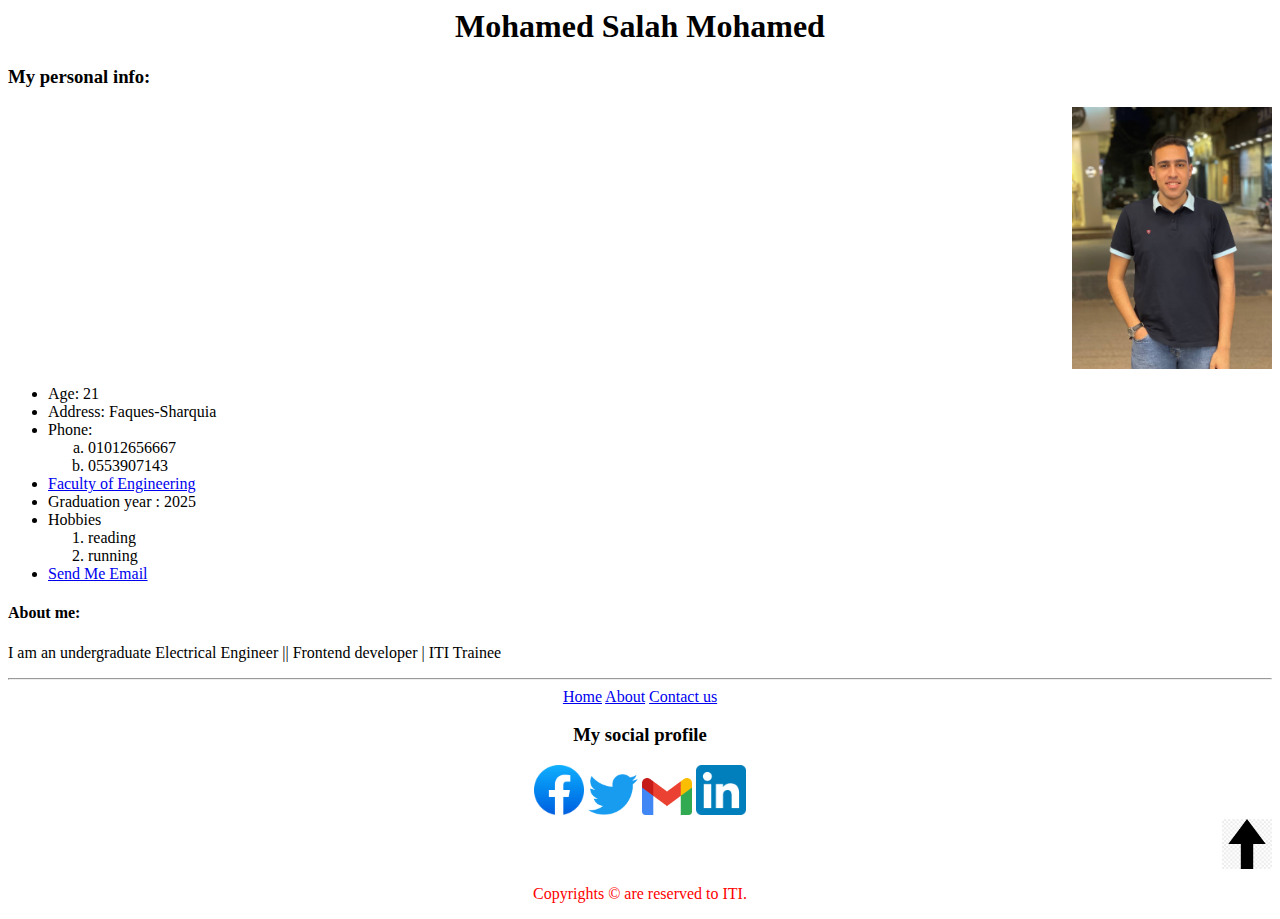
<file: Lab 1/Home.html>
<html>
    <head>
        <title>Home page</title>
    </head>
    <body>
        <h1 align="center">Mohamed Salah Mohamed</h1>
        <h3>My personal info:</h3>
        <div align="right">
            <img width="200px" src="my img.jpg" alt="My img">
        </div>
        <ul>
            <li>Age: 21 </li>
            <li>Address: Faques-Sharquia</li>
            <li>Phone:
                <ol type="a">
                    <li>01012656667</li>
                    <li>0553907143</li>

                </ol>
            </li>
            <li><a href="http://en.eng.zu.edu.eg/faculty/default" target="_blank">Faculty of Engineering</a></li>
            <li>Graduation year : 2025</li>
            <li>Hobbies
                <ol type="1"  >
                    <li>reading</li>
                    <li>running</li>
                </ol>
            </li>
            <li><a href="mailto:mohamedsalah2542002@gmail.com">Send Me Email</a></li>

        </ul>
        <h4 >About me:</h4>
        <p>I am an undergraduate Electrical Engineer || Frontend developer | ITI Trainee</p>
        <hr>
        <div align="center">
            <a href="Home.html">Home</a>
            <a href="Home.html">About</a>
            <a href="https://wa.me/2001012656667"> Contact us</a>
        </div>

    </body>
    <footer>
        <div align="center">
        <h3 align ="center">My social profile </h3>
        <a href="https://www.facebook.com/" target="_blank"><img width="50px" src="./icones/2021_Facebook_icon.svg.png" alt="Facebook Logo"></a>
        <a href="https://twitter.com/i/flow/login?redirect_after_login=%2FM7mdsalah89" target="_blank"><img width="50px" src="./icones/Logo_of_Twitter.svg.png" alt="aa"></a>
        <a href="https://mail.google.com/mail/u/0/?tab=wm#inbox" target="_blank"><img width="50px" src="./icones/Gmail_icon_(2020).svg.png" alt="Gmail LoGo"></a>
        <a href="https://www.linkedin.com/in/mohamedsalah254/" target="_blank"><img width="50px" src="./icones/LinkedIn_icon.svg.png" alt="Linked LoGo"></a>
        
        <div align ="right"><a href="#section1"><img width="50px" src="./icones/up.png" alt=""></a>  </div>

    </div>
    <p align ="center"><font color="red">Copyrights &copy;  are reserved to ITI.</font></p>
    </footer>
</html>
</file>
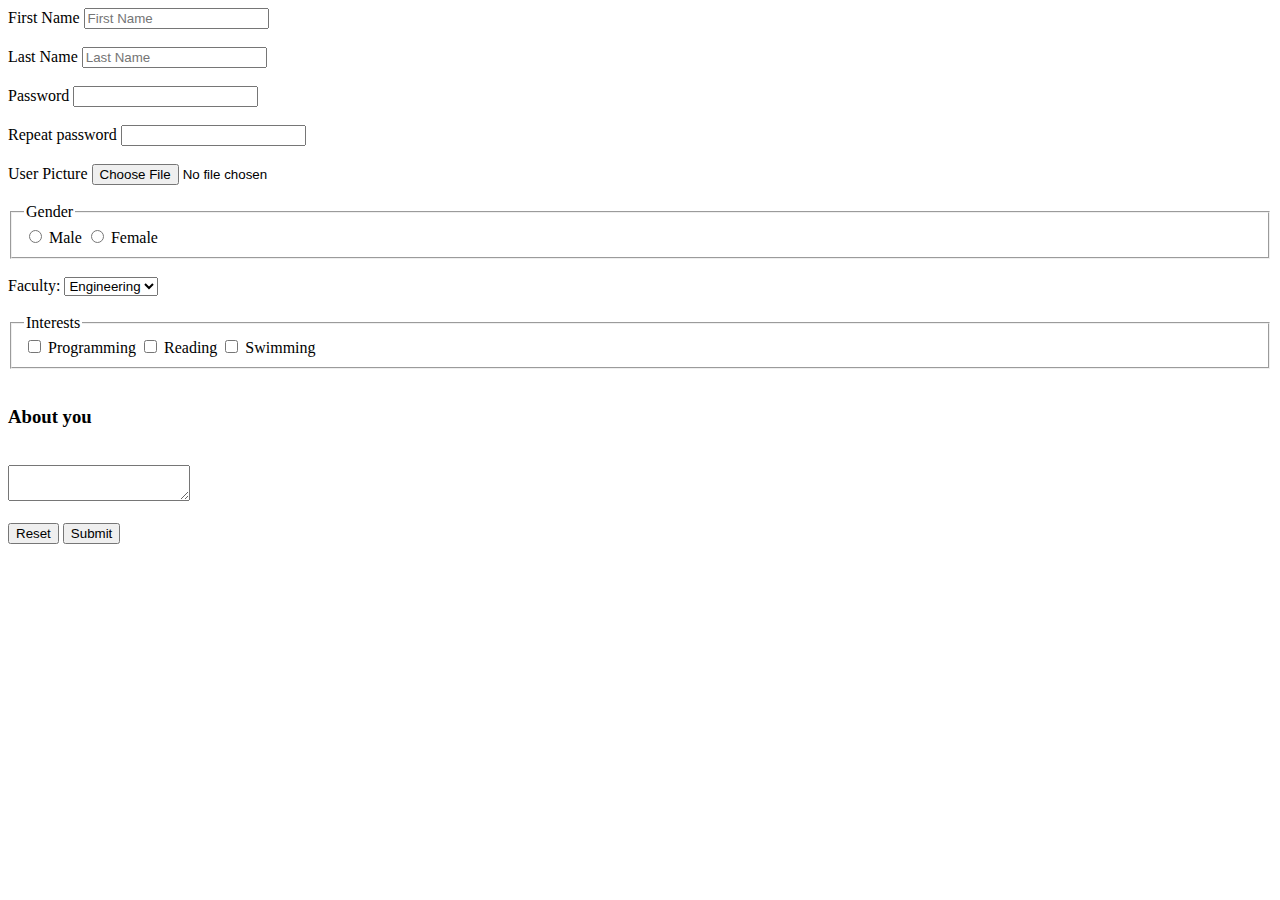
<file: Lab 2/Registration page.html>
<!DOCTYPE html>
<html>
    <head>
        <meta charset="Utf-8">
        <title>Registration page</title>
    </head>
    <body>
        <form action="Thankyou.html" method="get" >
            <div>
            <label for="First Name">First Name</label>
            <input type="text" name="First Name" id="First Name"required placeholder="First Name">
            </div>
            <br>
            <div>
            <lable for="Last Name">Last Name</lable>
            <input type="text" name="Last Name" id="Last Name" required placeholder="Last Name">
            </div>
            <br>
            <div>
                <label for="Password">Password</label>
                <input type="password" required id="Password" name="Password">
            </div>
            <br>
            <div>
                <label for="Repeat password">Repeat password</label>
                <input type="password" required id="Repeat password" name="Repeat password">
            </div>
            <br>
            <div>
                <label for="User Picture">User Picture</label>
                <input type="file" id="User Picture" name="User Picture">
            </div>
            <br>
            <div>
            
            <fieldset> 
            <legend>Gender</legend>
                
                <input type="radio" id="male" name="Gender">
                <label for="male">Male</label>
                <input type="radio" id="female" name="Gender">
                <label for="male">Female</label>
            </fieldset>
            </div> 
            <br>
            <div>
                <label>Faculty:</label>
                <select name="Faculty">
                    <option value="Engineering">Engineering</option>
                    <option value="Science">Science</option>
                    <option value="Business">Business</option>
                    <option value="Arts">Arts</option>
                </select>
            </div>
            <br>
            <div>
                <fieldset>
                    <legend>Interests</legend>
                <input type="checkbox" value="Programming" name="Interests" id="Programming">
                <label for="Programming">Programming</label>
                <input type="checkbox" value="Reading" name="Interests" id="Reading">
                <label for="Reading">Reading</label>
                <input type="checkbox" value="Swimming" name="Interests" id="Swimming">
                <label for="Swimming">Swimming</label>
                </fieldset>
            </div>
            <br>
            <div>
                <h3>About you</h3>
                <br>
                <textarea width="400px" height="400px"></textarea>
            </div>
            <br>
            <div>
                <input type="reset">
                <input type="submit">
            </div>
            


        </form>
        

        
    </body>
</html>
</file>
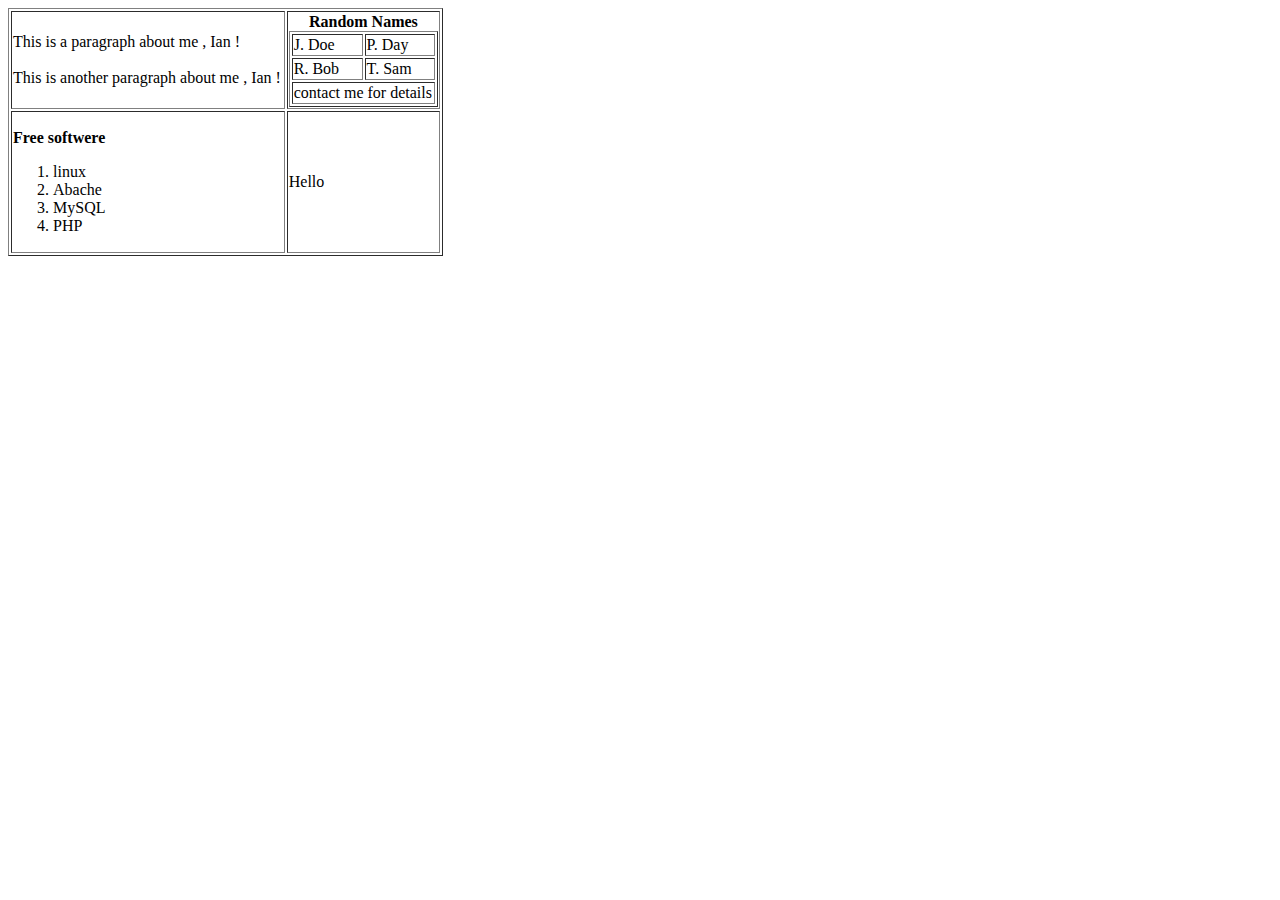
<file: Lab 2/Table.html>
<!DOCTYPE html>
<html>

<head>
    <meta charset="Utf-8">
    <title>Table</title>
</head>

<body>
    <div>
        <table width="435px" border="1">
            <tbody>
                <tr>
                    <td>This is a paragraph about me , Ian !
                        <br>
                        <br>
                        This is another paragraph about me , Ian !
                    </td>
                    <td>
                        <table width="100%" border="1">
                            <caption><b>Random Names</b></caption>
                            <tbody>
                                <tr>
                                    <td>J. Doe</td>
                                    <td>P. Day</td>
                                </tr>
                                <tr>
                                    <td>R. Bob </td>
                                    <td>T. Sam</td>
                                </tr>
                            <tfoot>
                                <tr>
                                    <td colspan="2">contact me for details</td>
                                </tr>
                            </tfoot>
            </tbody>
        </table>
                   </td>
        </tr>
        <tr>
            <td height="100px">
                <p><b>Free softwere</b></p>
                <div>
                    <ol type="1">
                        <li>linux</li>
                        <li>
                            Abache
                        </li>
                        <li>MySQL</li>
                        <li>PHP</li>
                    </ol>
                </div>
            </td>
            <td>Hello</td>
        </tr>
        </tbody>
        </table>
    </div>

</body>

</html>
</file>
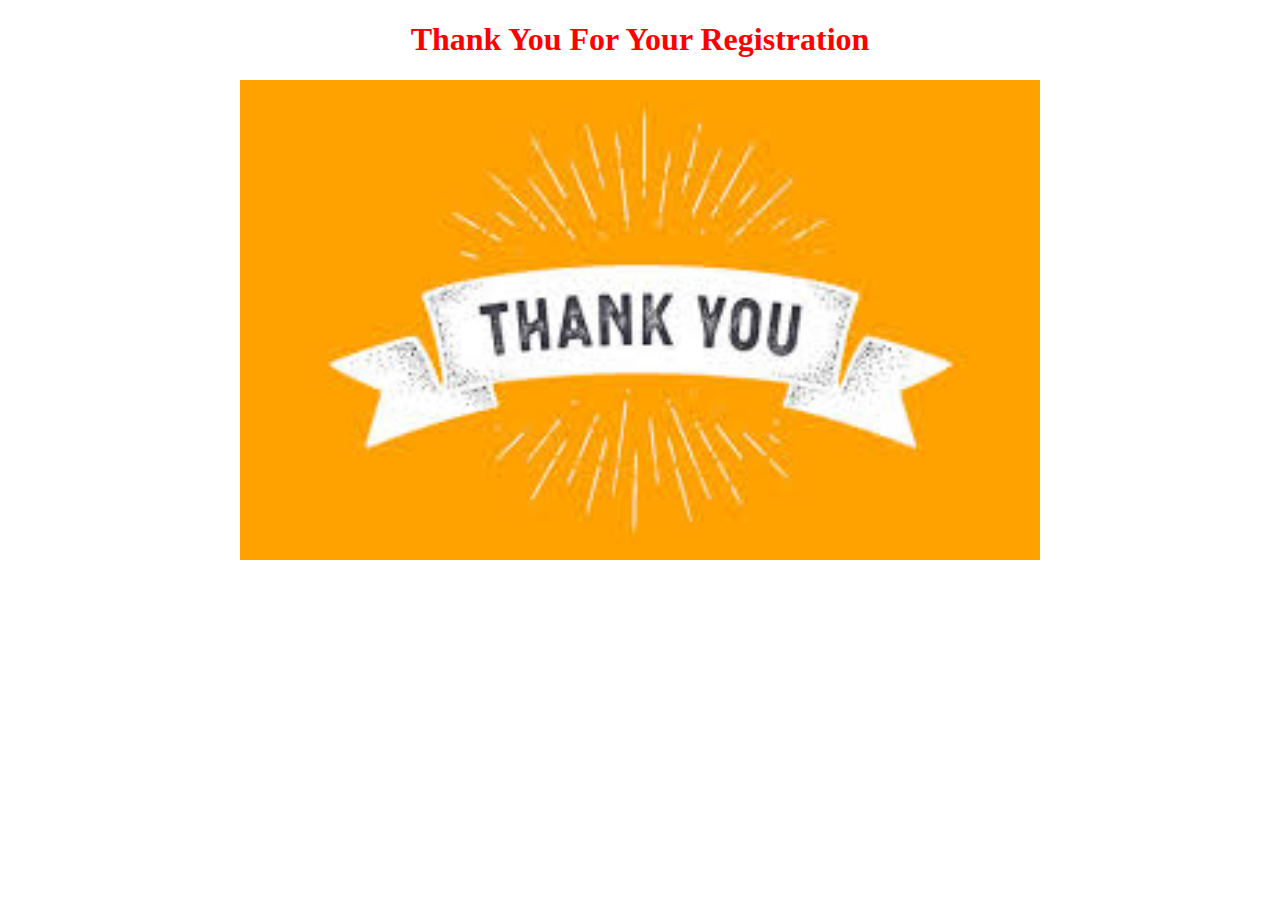
<file: Lab 2/Thankyou.html>
<!DOCTYPE html>
<html>
    <head>
      <meta charset="Utf-8">
      <title>Thank You Page</title>
    </head>
    <body>
        <h1 align="center"><font color="red"> Thank You For Your Registration</font></h1>
        <div align="center">
        <img src="./img.jpeg" width="800px">
      </div>
    </body>
</html>
</file>
